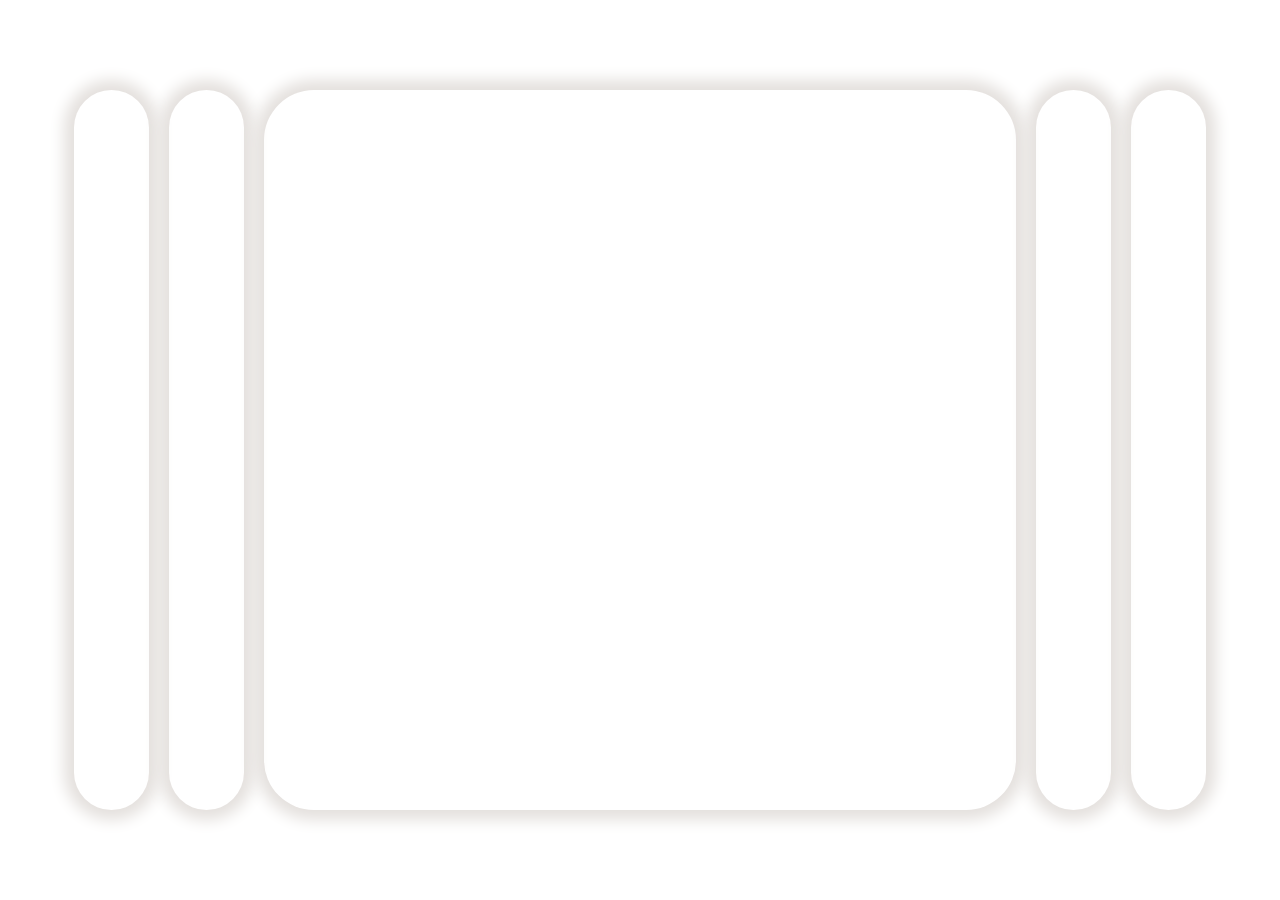
<file: 1 project/index.html>
<!DOCTYPE html>
<html lang="en">

<head>
    <meta charset="UTF-8">
    <meta http-equiv="X-UA-Compatible" content="IE=edge">
    <meta name="viewport" content="width=device-width, initial-scale=1.0">
    <link rel="stylesheet" href="main.css">
    <title>Document</title>
</head>

<body>
    <div class="container">
        <div class="panel" class="image-title"
            style="background-image: url('https://images.unsplash.com/photo-1603707032686-333b8f97a52c?ixid=MXwxMjA3fDB8MHxwaG90by1wYWdlfHx8fGVufDB8fHw%3D&ixlib=rb-1.2.1&auto=format&fit=crop&w=750&q=80')">
            <h2 class="image-title">Sunny Beach</h2>
        </div>
        <div class="panel"
            style="background-image: url('https://images.unsplash.com/photo-1426604966848-d7adac402bff?ixid=MXwxMjA3fDB8MHxwaG90by1wYWdlfHx8fGVufDB8fHw%3D&ixlib=rb-1.2.1&auto=format&fit=crop&w=750&q=80')">
            <h2 class="image-title">National Park US<h2>
        </div>
        <div class="panel active"
            style="background-image: url('https://images.unsplash.com/photo-1420745981456-b95fe23f5753?ixid=MXwxMjA3fDB8MHxwaG90by1wYWdlfHx8fGVufDB8fHw%3D&ixlib=rb-1.2.1&auto=format&fit=crop&w=750&q=80')">
            <h2 class="image-title">Upto Sky Trees<h2>
        </div>
        <div class="panel"
            style="background-image: url('https://images.unsplash.com/photo-1502082553048-f009c37129b9?ixid=MXwxMjA3fDB8MHxwaG90by1wYWdlfHx8fGVufDB8fHw%3D&ixlib=rb-1.2.1&auto=format&fit=crop&w=750&q=80')">
            <h2 class="image-title">Umbrella Tree<h2>
        </div>
        <div class="panel"
            style="background-image: url('https://images.unsplash.com/photo-1610605501722-8d7e5d812b3e?ixid=MXwxMjA3fDB8MHxwaG90by1wYWdlfHx8fGVufDB8fHw%3D&ixlib=rb-1.2.1&auto=format&fit=crop&w=890&q=80')">
            <h2 class="image-title">Long Island<h2>
        </div>
    </div>



    <script src="main.js"></script>
</body>

</html>
</file>
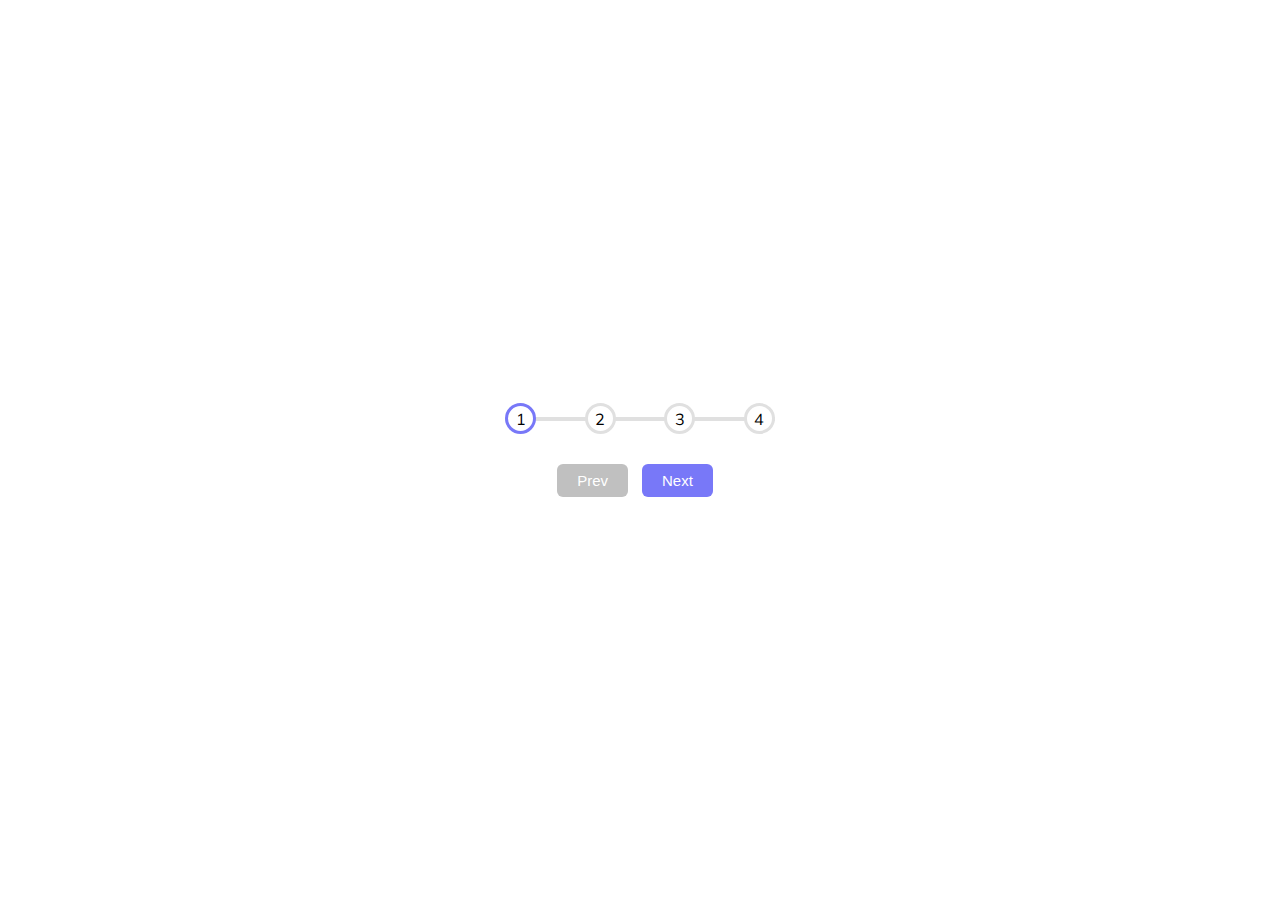
<file: 2 Progress counter/index.html>
<!DOCTYPE html>
<html lang="en">
<head>
    <meta charset="UTF-8">
    <meta http-equiv="X-UA-Compatible" content="IE=edge">
    <meta name="viewport" content="width=device-width, initial-scale=1.0">
    <link rel="stylesheet" href="main.css">
    <title>Project 2</title>
</head>
<body>

    <div class="container">
        <div class="progress-container">
            <div class="progress" id="progress"></div>
            <div class="circle active">1</div>
            <div class="circle">2</div>
            <div class="circle">3</div>
            <div class="circle">4</div>
        </div>

        <button class="btn" id="prev" disabled>Prev</button>
        <button class="btn" id="next">Next</button>
    </div>
    


    <script src="main.js"></script>
</body>
</html>
</file>
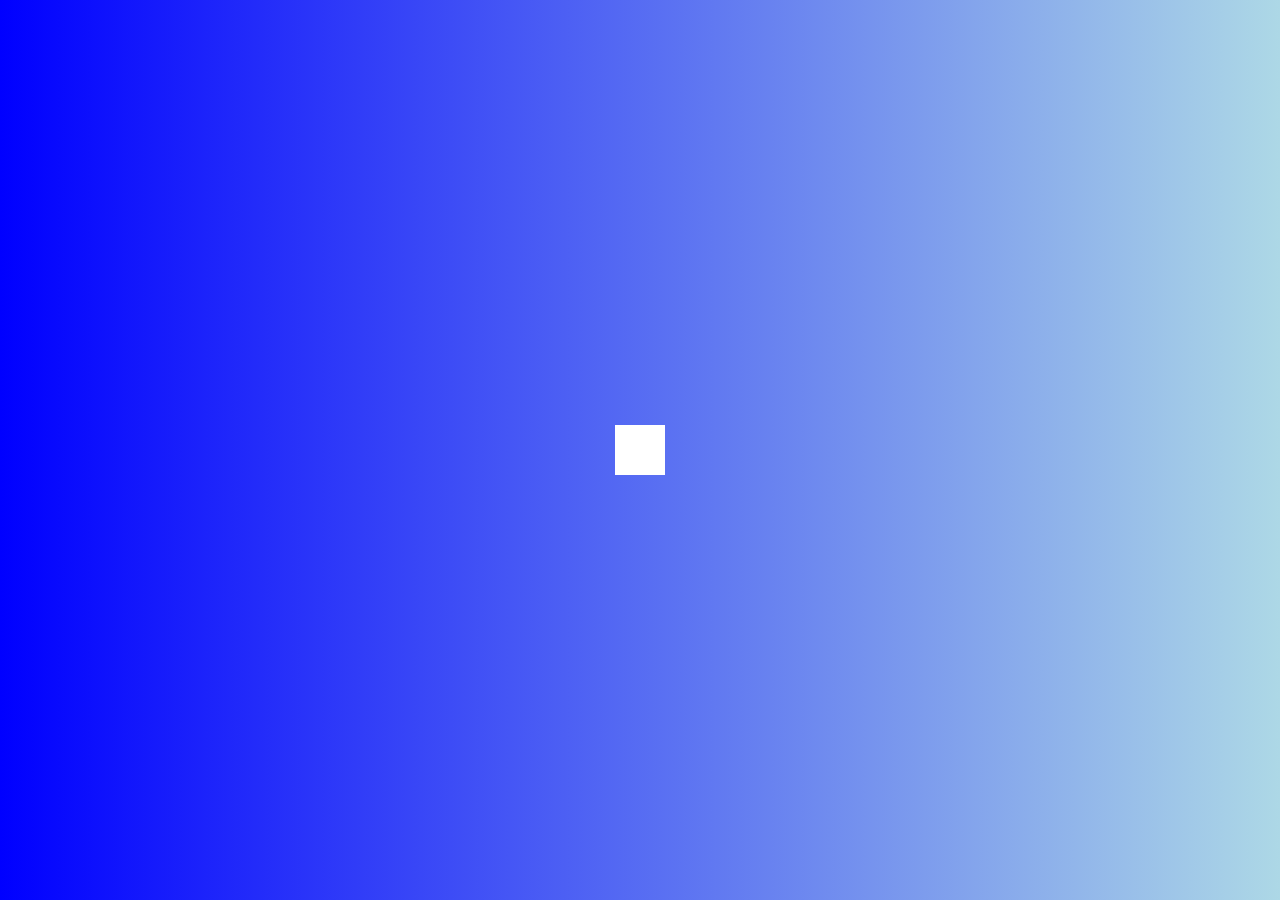
<file: 4 Hidden search/index.html>
<!DOCTYPE html>
<html lang="en">
<head>
    <meta charset="UTF-8">
    <meta http-equiv="X-UA-Compatible" content="IE=edge">
    <meta name="viewport" content="width=device-width, initial-scale=1.0">
    <link rel="stylesheet" href="https://cdnjs.cloudflare.com/ajax/libs/font-awesome/5.15.2/css/all.min.css" integrity="sha512-HK5fgLBL+xu6dm/Ii3z4xhlSUyZgTT9tuc/hSrtw6uzJOvgRr2a9jyxxT1ely+B+xFAmJKVSTbpM/CuL7qxO8w==" crossorigin="anonymous" />
    <link rel="stylesheet" href="main.css">
    <title>Project 2</title>
</head>
<body>
    <div class="search">
        <input type="text" class="input" placeholder="Search... ">
        <button class="btn">
            <i class="fas fa-search"></i>
        </button>
    </div>
    


    <script src="main.js"></script>
</body>
</html>
</file>
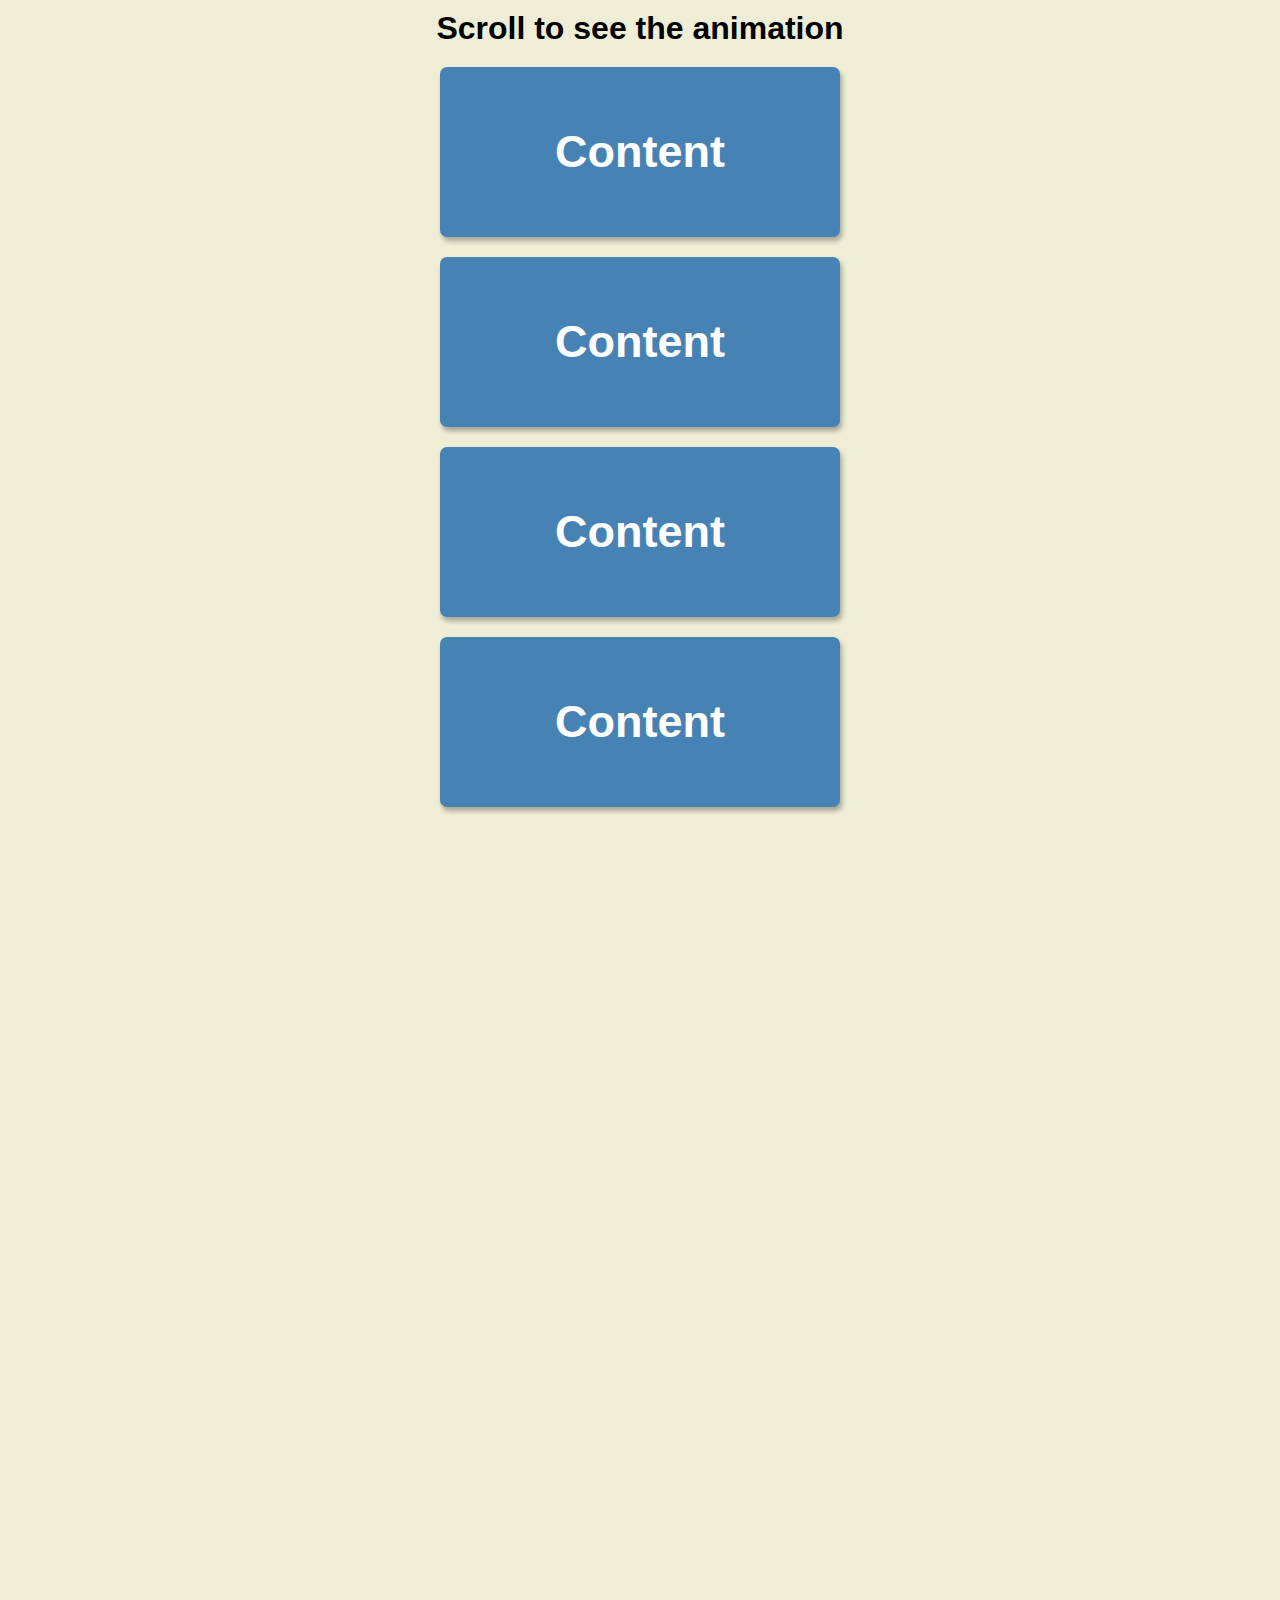
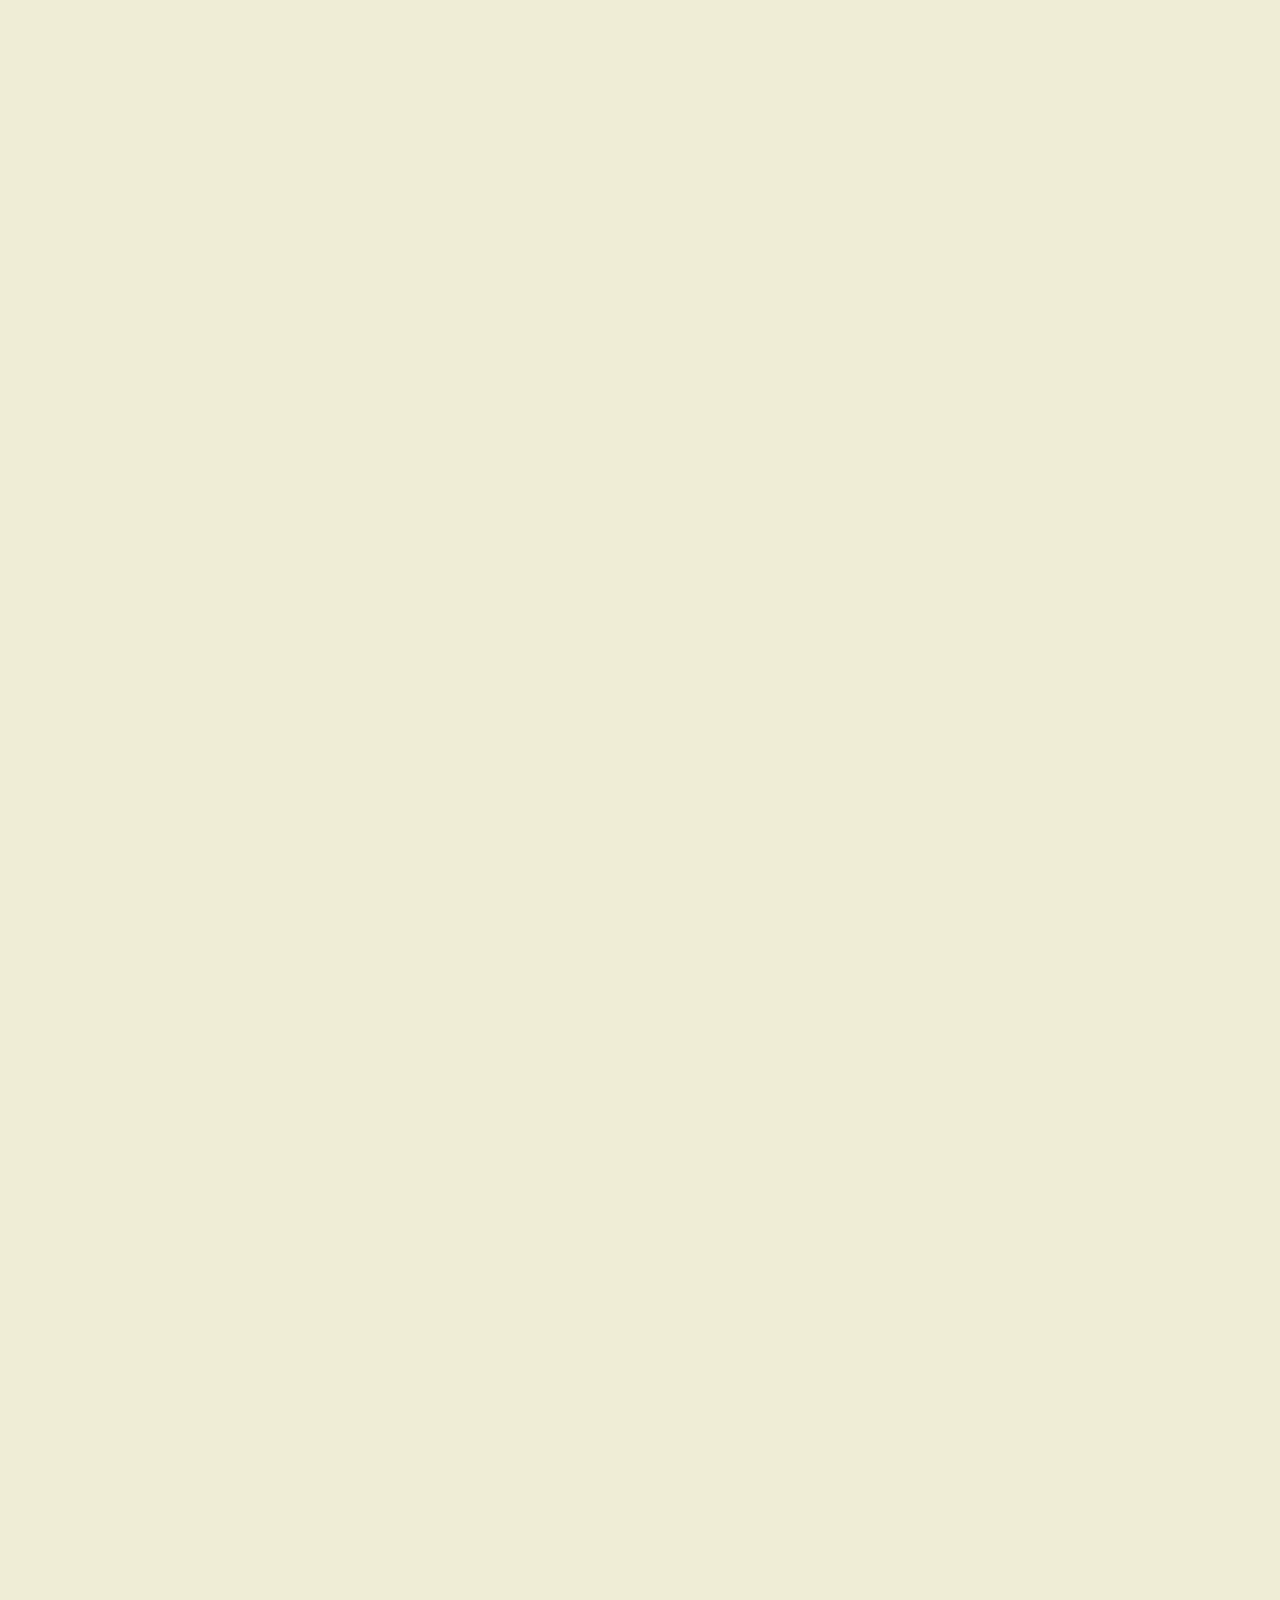
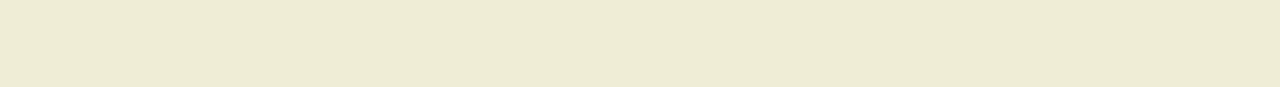
<file: 6 Scroll animation/index.html>
<!DOCTYPE html>
<html lang="en">
<head>
    <meta charset="UTF-8">
    <meta http-equiv="X-UA-Compatible" content="IE=edge">
    <meta name="viewport" content="width=device-width, initial-scale=1.0">
    <link rel="stylesheet" href="main.css">
    <title>Scroll animation</title>
</head>
<body>
    <h1>Scroll to see the animation</h1>
    <div class="box"><h2>Content</h2></div>
    <div class="box"><h2>Content</h2></div>
    <div class="box"><h2>Content</h2></div>
    <div class="box"><h2>Content</h2></div>
    <div class="box"><h2>Content</h2></div>
    <div class="box"><h2>Content</h2></div>
    <div class="box"><h2>Content</h2></div>
    <div class="box"><h2>Content</h2></div>
    <div class="box"><h2>Content</h2></div>
    <div class="box"><h2>Content</h2></div>
    <div class="box"><h2>Content</h2></div>
    <div class="box"><h2>Content</h2></div>
    <div class="box"><h2>Content</h2></div>
    <div class="box"><h2>Content</h2></div>
    <div class="box"><h2>Content</h2></div>
    <div class="box"><h2>Content</h2></div>
    <div class="box"><h2>Content</h2></div>
    
    <script src="main.js"></script>
</body>
</html>
</file>
<file: 1 project/main.css>
@import url("https://fonts.googleapis.com/css2?family=Roboto:wght@400;500;700&display=swap");
@import url("https://fonts.googleapis.com/css2?family=Mulish:wght@400;500&display=swap");
body {
  margin: 0;
  padding: 0;
  font-family: 'Mulish', 'Roboto';
  display: -webkit-box;
  display: -ms-flexbox;
  display: flex;
  -webkit-box-align: center;
      -ms-flex-align: center;
          align-items: center;
  -webkit-box-pack: center;
      -ms-flex-pack: center;
          justify-content: center;
  height: 100vh;
  overflow: hidden;
  background-image: url("https://images.unsplash.com/photo-1489573280374-2e193c63726c?ixid=MXwxMjA3fDB8MHxwaG90by1wYWdlfHx8fGVufDB8fHw%3D&ixlib=rb-1.2.1&auto=format&fit=crop&w=750&q=80");
  background-repeat: no-repeat;
  background-size: cover;
  background-position: center;
}

h1, h2, h3, h4, h5, h6, p, a {
  margin: 0;
  padding: 0;
  text-decoration: none;
}

.container {
  width: 90vw;
  display: -webkit-box;
  display: -ms-flexbox;
  display: flex;
}

.container .panel {
  height: 80vh;
  background-position: center;
  background-size: cover;
  background-repeat: no-repeat;
  border-radius: 50px;
  cursor: pointer;
  -webkit-box-flex: 0.5;
      -ms-flex: 0.5;
          flex: 0.5;
  margin: 10px;
  -webkit-transition: -webkit-box-flex .7s ease-in;
  transition: -webkit-box-flex .7s ease-in;
  transition: flex .7s ease-in;
  transition: flex .7s ease-in, -webkit-box-flex .7s ease-in, -ms-flex .7s ease-in;
  position: relative;
  -webkit-box-shadow: 0 0 15px 10px #e4e0dd;
          box-shadow: 0 0 15px 10px #e4e0dd;
}

.container .panel.active {
  -webkit-box-flex: 5;
      -ms-flex: 5;
          flex: 5;
}

.container .panel.active .image-title {
  opacity: 1;
  -webkit-transition: opacity .3s ease-in .4s;
  transition: opacity .3s ease-in .4s;
}

.container .panel .image-title {
  font-size: 20px;
  font-family: 'Mulish', sans-serif;
  color: #fff;
  font-weight: 450;
  position: absolute;
  bottom: 20px;
  left: 20px;
  opacity: 0;
}

@media only screen and (max-width: 480px) {
  .container {
    width: 100vw;
  }
  .panel:nth-of-type(4),
  .panel:nth-of-type(5) {
    display: none;
  }
}
/*# sourceMappingURL=main.css.map */
</file>
<file: 2 Progress counter/main.css>
@import url("https://fonts.googleapis.com/css2?family=Mulish:wght@400;500&display=swap");
body {
  margin: 0;
  padding: 0;
  display: -webkit-box;
  display: -ms-flexbox;
  display: flex;
  -webkit-box-align: center;
      -ms-flex-align: center;
          align-items: center;
  -webkit-box-pack: center;
      -ms-flex-pack: center;
          justify-content: center;
  height: 100vh;
  overflow: hidden;
  font-family: 'Mulish';
}

h1, h2, h3, h4, h5, h6, p {
  margin: 0;
  padding: 0;
}

.container {
  text-align: center;
}

.container .progress-container {
  display: -webkit-box;
  display: -ms-flexbox;
  display: flex;
  -webkit-box-align: center;
      -ms-flex-align: center;
          align-items: center;
  -webkit-box-pack: justify;
      -ms-flex-pack: justify;
          justify-content: space-between;
  max-width: 100%;
  width: 270px;
  position: relative;
  margin-bottom: 30px;
}

.container .progress-container::before {
  content: '';
  position: absolute;
  width: 100%;
  height: 4px;
  background-color: #e0e0e0;
  z-index: -1;
  top: 50%;
  left: 0;
  -webkit-transform: translateY(-50%);
          transform: translateY(-50%);
}

.container .progress-container .progress {
  position: absolute;
  width: 0%;
  height: 4px;
  background-color: #7878f8;
  z-index: -1;
  top: 50%;
  left: 0;
  -webkit-transform: translateY(-50%);
          transform: translateY(-50%);
  -webkit-transition: all ease-in .4s;
  transition: all ease-in .4s;
}

.container .progress-container .circle {
  width: 25px;
  height: 25px;
  border-radius: 50%;
  border: 3px solid #e0e0e0;
  display: -webkit-box;
  display: -ms-flexbox;
  display: flex;
  -webkit-box-align: center;
      -ms-flex-align: center;
          align-items: center;
  -webkit-box-pack: center;
      -ms-flex-pack: center;
          justify-content: center;
  background-color: #fff;
}

.container .progress-container .circle.active {
  border: 3px solid #7878f8;
  -webkit-transition: all ease-in .2s .2s;
  transition: all ease-in .2s .2s;
}

.container .btn {
  padding: 8px 20px;
  border: none;
  border-radius: 6px;
  background-color: #7878f8;
  color: #fff;
  margin-right: 10px;
  cursor: pointer;
  font-size: 15px;
}

.container .btn:active {
  -webkit-transform: scale(0.98);
          transform: scale(0.98);
}

.container .btn:focus {
  outline: none;
}

.container .btn:disabled {
  background-color: #c0c0c0;
  cursor: not-allowed;
}
/*# sourceMappingURL=main.css.map */
</file>
<file: 4 Hidden search/main.css>
@import url("https://fonts.googleapis.com/css2?family=Mulish:wght@400;500&display=swap");
body {
  background-image: -webkit-gradient(linear, left top, right top, from(blue), to(lightblue));
  background-image: linear-gradient(90deg, blue, lightblue);
  margin: 0;
  padding: 0;
  display: -webkit-box;
  display: -ms-flexbox;
  display: flex;
  -webkit-box-align: center;
      -ms-flex-align: center;
          align-items: center;
  -webkit-box-pack: center;
      -ms-flex-pack: center;
          justify-content: center;
  height: 100vh;
  overflow: hidden;
}

h1, h2, h3, h4, h5, h6, p {
  margin: 0;
  padding: 0;
}

.search {
  position: relative;
  height: 50px;
}

.search.active .input {
  width: 200px;
}

.search.active .btn {
  -webkit-transform: translateX(198px);
          transform: translateX(198px);
}

.search .input {
  background-color: #fff;
  font-size: 18px;
  padding: 15px;
  -webkit-box-sizing: border-box;
          box-sizing: border-box;
  width: 50px;
  height: 50px;
  -webkit-transition: width .3s ease;
  transition: width .3s ease;
  border: none;
}

.search .input:focus {
  outline: none;
}

.search .btn {
  background-color: #fff;
  border: none;
  cursor: pointer;
  font-size: 24px;
  position: absolute;
  top: 0;
  left: 0;
  width: 50px;
  height: 50px;
  -webkit-transition: -webkit-transform .3s ease;
  transition: -webkit-transform .3s ease;
  transition: transform .3s ease;
  transition: transform .3s ease, -webkit-transform .3s ease;
}

.search .btn:focus {
  outline: none;
}
/*# sourceMappingURL=main.css.map */
</file>
<file: 6 Scroll animation/main.css>
@import url("https://fonts.googleapis.com/css2?family=Mulish:wght@400;500&display=swap");
body {
  font-family: 'Roboto', sans-serif;
  background-color: #efedd6;
  margin: 0;
  padding: 0;
  display: -webkit-box;
  display: -ms-flexbox;
  display: flex;
  -webkit-box-align: center;
      -ms-flex-align: center;
          align-items: center;
  -webkit-box-pack: center;
      -ms-flex-pack: center;
          justify-content: center;
  -webkit-box-orient: vertical;
  -webkit-box-direction: normal;
      -ms-flex-direction: column;
          flex-direction: column;
  overflow-x: hidden;
}

h1, h2, h3, h4, h5, h6, p {
  margin: 0;
  padding: 0;
}

h1 {
  margin: 10px;
}

.box {
  background-color: steelblue;
  width: 400px;
  height: 170px;
  display: -webkit-box;
  display: -ms-flexbox;
  display: flex;
  -webkit-box-align: center;
      -ms-flex-align: center;
          align-items: center;
  -webkit-box-pack: center;
      -ms-flex-pack: center;
          justify-content: center;
  margin: 10px;
  border-radius: 7px;
  -webkit-box-shadow: 2px 4px 5px rgba(0, 0, 0, 0.3);
          box-shadow: 2px 4px 5px rgba(0, 0, 0, 0.3);
  color: #fff;
  -webkit-transform: translateX(400%);
          transform: translateX(400%);
  -webkit-transition: -webkit-transform .4s ease;
  transition: -webkit-transform .4s ease;
  transition: transform .4s ease;
  transition: transform .4s ease, -webkit-transform .4s ease;
}

.box h2 {
  font-size: 45px;
}

.box:nth-child(even) {
  -webkit-transform: translateX(-400%);
          transform: translateX(-400%);
}

.box.show {
  -webkit-transform: translateX(0);
          transform: translateX(0);
}
/*# sourceMappingURL=main.css.map */
</file>
